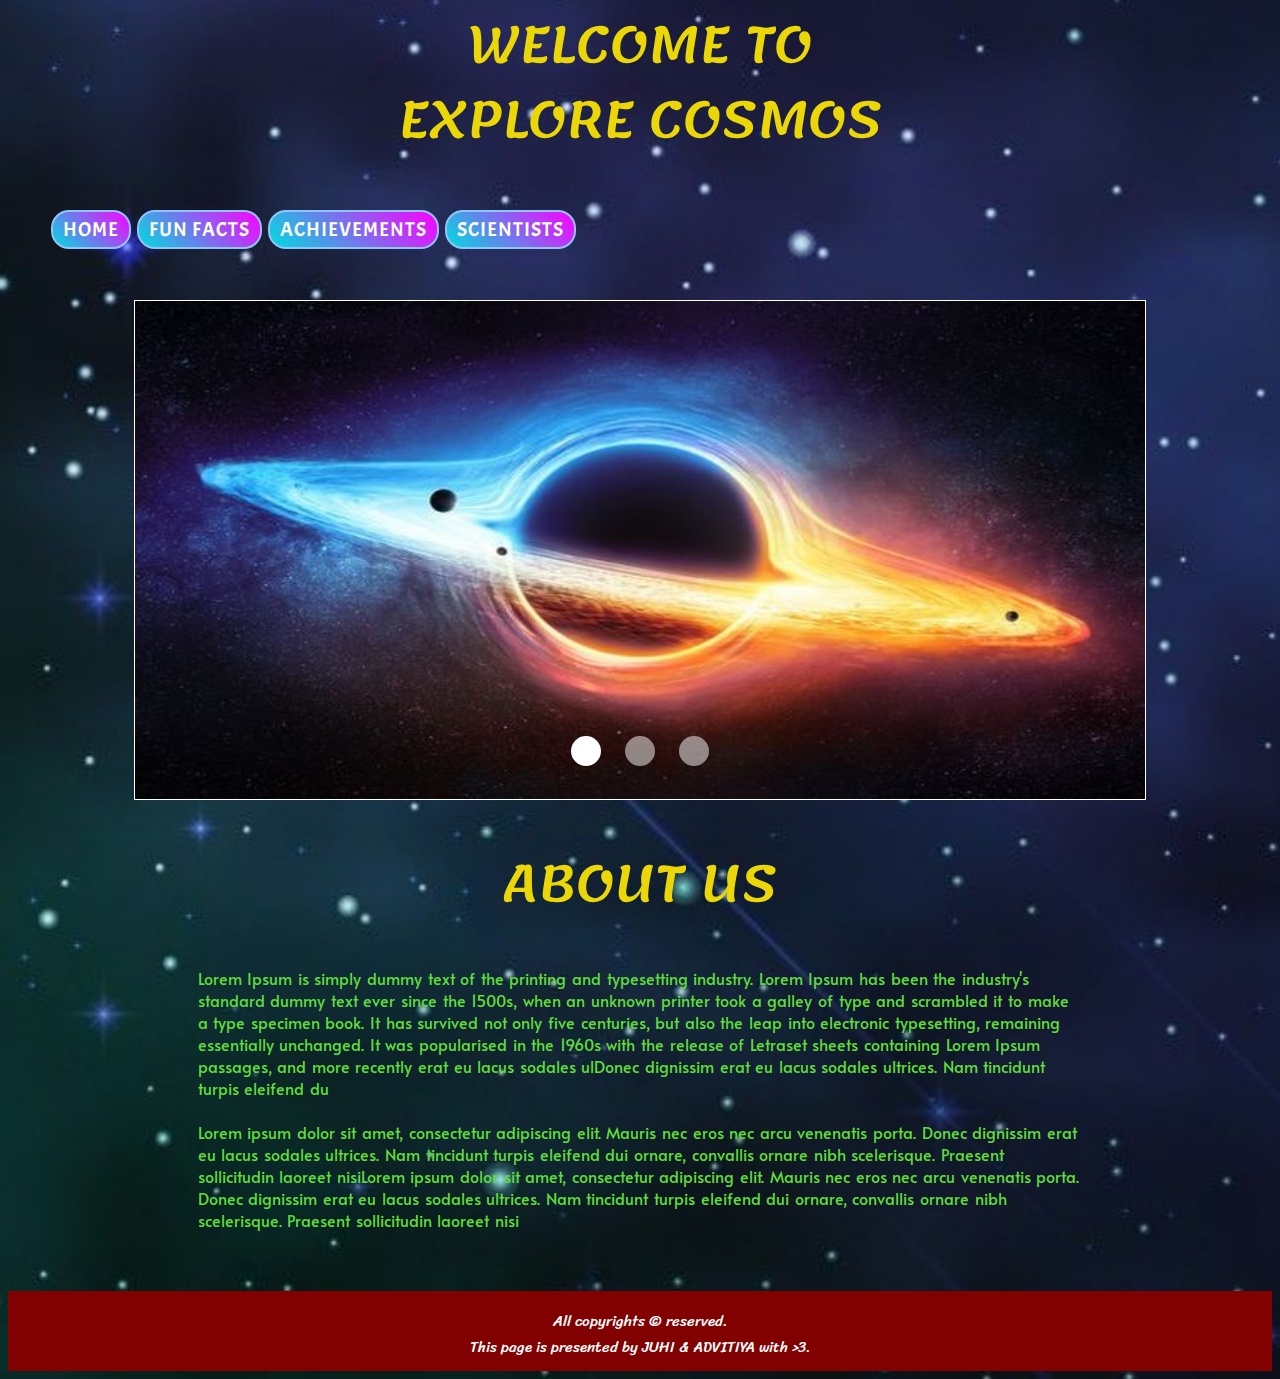
<file: index.html>
<!Doctype html>
<html>
<head>
<title>EXPLORE COSMOS</title>
<link href="style.css" rel="stylesheet" type="text/css"/>

<link href="https://fonts.googleapis.com/css2?family=Acme&family=Alata&family=Lemonada:wght@600&family=Sriracha&display=swap" rel="stylesheet">
</head>

<body class="home">
<div class="header">
<h1 style="margin:0px;line-height:1.5em;">WELCOME TO <br/>EXPLORE COSMOS</h1>
</div>

<br/>
<br/>

<nav class="nav">
<ul>
<li><a href="index.html">HOME</a></li>
<li><a href="aar/funfactz.html">FUN FACTS</a></li>
<li><a href="achv.html">ACHIEVEMENTS</a></li>
<li><a href="aar/scientist.html">SCIENTISTS</a></li>
</ul>
</nav>

<br/>
<br/>
<br/>
<br/>
<br/>

<div>
  <div class="carousel">
    <ul class="slides">
      <input type="radio" name="radio-buttons" id="img-1" checked />
      <li class="slide-container">
        <div class="slide-image">
          <img src="image/p1.jpg">
        </div>
        <div class="carousel-controls">
          <label for="img-3" class="prev-slide">
            <span>&lsaquo;</span>
          </label>
          <label for="img-2" class="next-slide">
            <span>&rsaquo;</span>
          </label>
        </div>
      </li>
      <input type="radio" name="radio-buttons" id="img-2" />
      <li class="slide-container">
        <div class="slide-image">
          <img src="image/blkhol.jpg">
        </div>
        <div class="carousel-controls">
          <label for="img-1" class="prev-slide">
            <span>&lsaquo;</span>
          </label>
          <label for="img-3" class="next-slide">
            <span>&rsaquo;</span>
          </label>
        </div>
      </li>
      <input type="radio" name="radio-buttons" id="img-3" />
      <li class="slide-container">
        <div class="slide-image">
          <img src="image/p6.jpg">
        </div>
        <div class="carousel-controls">
          <label for="img-2" class="prev-slide">
            <span>&lsaquo;</span>
          </label>
          <label for="img-1" class="next-slide">
            <span>&rsaquo;</span>
          </label>
        </div>
      </li>
      <div class="carousel-dots">
        <label for="img-1" class="carousel-dot" id="img-dot-1"></label>
        <label for="img-2" class="carousel-dot" id="img-dot-2"></label>
        <label for="img-3" class="carousel-dot" id="img-dot-3"></label>
      </div>
    </ul>
  </div>
</div>

<center>
<div>
<div class="about">
<h1>ABOUT US</h1>
<p>Lorem Ipsum is simply dummy text of the printing and typesetting industry. Lorem Ipsum has been the industry's standard dummy text ever since the 1500s, when an unknown printer took a galley of type and scrambled it to make a type specimen book. It has survived not only five centuries, but also the leap into electronic typesetting, remaining essentially unchanged. It was popularised in the 1960s with the release of Letraset sheets containing Lorem Ipsum passages, and more recently erat eu lacus sodales ulDonec dignissim erat eu lacus sodales ultrices. Nam tincidunt turpis eleifend du
<br/>
<br/>
Lorem ipsum dolor sit amet, consectetur adipiscing elit. Mauris nec eros nec arcu venenatis porta. Donec dignissim erat eu lacus sodales ultrices. Nam tincidunt turpis eleifend dui ornare, convallis ornare nibh scelerisque. Praesent sollicitudin laoreet nisiLorem ipsum dolor sit amet, consectetur adipiscing elit. Mauris nec eros nec arcu venenatis porta. Donec dignissim erat eu lacus sodales ultrices. Nam tincidunt turpis eleifend dui ornare, convallis ornare nibh scelerisque. Praesent sollicitudin laoreet nisi</p>
</div>
</div>
</center>



<footer>
<p>All copyrights &copy reserved.<br/>
This page is presented by JUHI & ADVITIYA with >3.</p>
</footer>

</body>
</html>
</file>
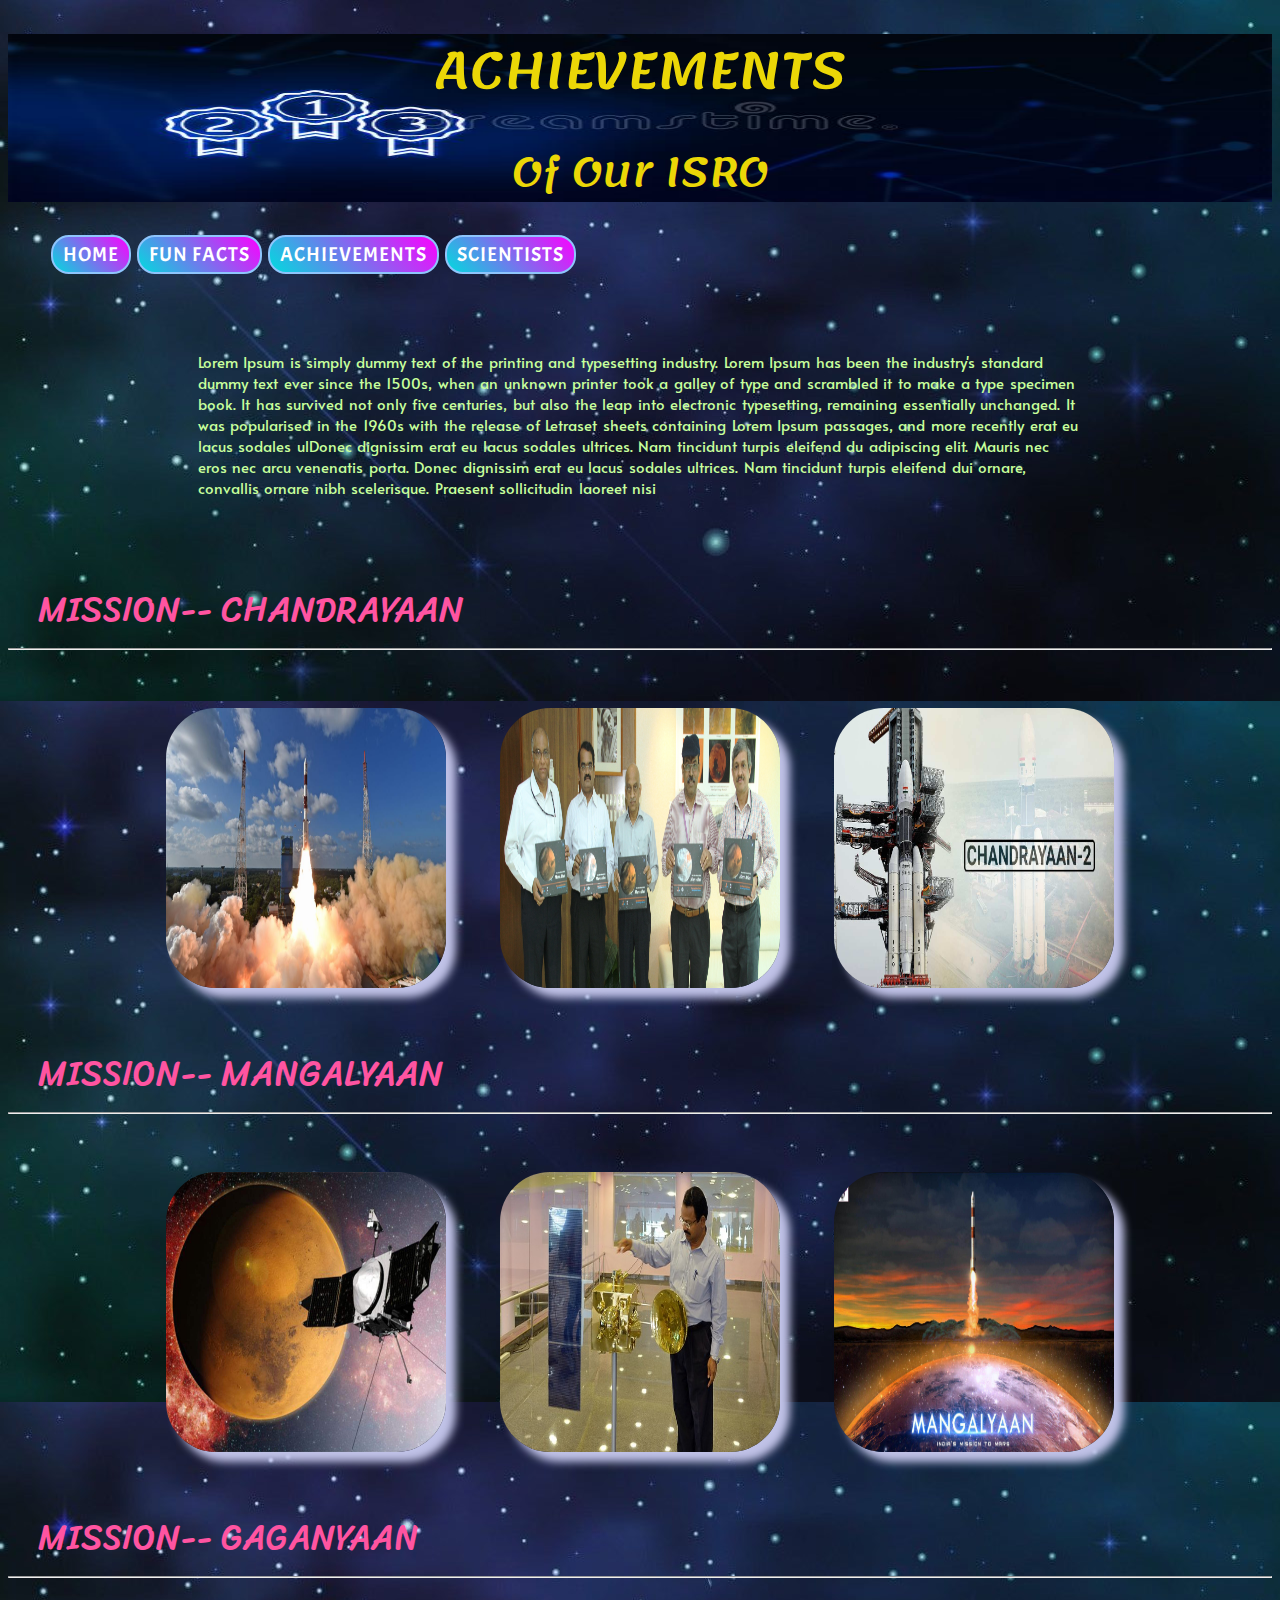
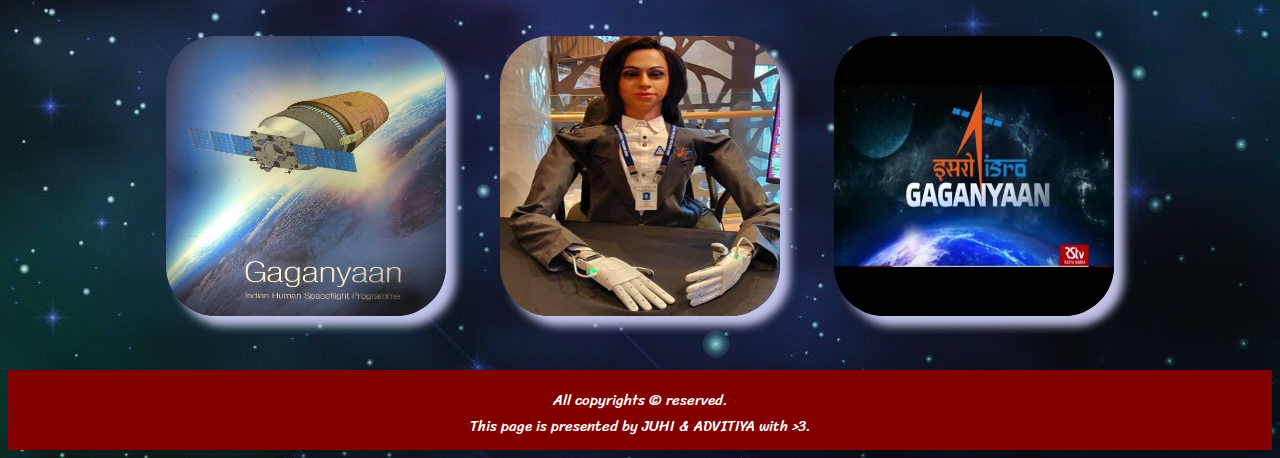
<file: achv.html>
<!Doctype html>
<html>
<head>
<title>ACHIEVEMENTS</title>
<link href="style.css" rel="stylesheet" type="text/css"/>

<link href="https://fonts.googleapis.com/css2?family=Acme&family=Alata&family=Lemonada:wght@600&family=Sriracha&display=swap" rel="stylesheet">

<style>
body{
background-image:url(image/s51.jpg);}
.header-ach{
background-image:url(image/achieve-backgr.jpg);
background-size:100% 100%;
background-repeat:no-repeat;
text-align:center;
margin:0px;
}

h1,h2{
line-height:1.5em;}
h2{
font-size:40px;}
h3{
font-family: 'Sriracha', sans-serif;
font-size:35px;
font-weight:500;
margin:0px 30px;
color:#FF54A1;
}
.m{
width:80%;}
.img{
width:280px;
height:280px;
margin:50px 25px;
border-radius:50px;
border: 1px none #9C8F5C;
box-shadow:10px 10px 8px #C0C2E7;
}
</style>

</head>

<body>
<div class="header-ach">
<h1>ACHIEVEMENTS</h1>
<h2>Of Our ISRO</h2>
</div>

<nav class="nav">
<ul>
<li><a href="index.html">HOME</a></li>
<li><a href="aar/funfactz.html">FUN FACTS</a></li>
<li><a href="achv.html">ACHIEVEMENTS</a></li>
<li><a href="aar/scientist.html">SCIENTISTS</a></li>
</ul>
</nav>

<br/>
<br/>

<center>
<div>
<p style="color:#C7FF9C; text-align:left; width:70%;margin:80px; font-family: 'Alata', sans-serif; font-size:15px; word-spacing:0.10em;">Lorem Ipsum is simply dummy text of the printing and typesetting industry. Lorem Ipsum has been the industry's standard dummy text ever since the 1500s, when an unknown printer took a galley of type and scrambled it to make a type specimen book. It has survived not only five centuries, but also the leap into electronic typesetting, remaining essentially unchanged. It was popularised in the 1960s with the release of Letraset sheets containing Lorem Ipsum passages, and more recently erat eu lacus sodales ulDonec dignissim erat eu lacus sodales ultrices. Nam tincidunt turpis eleifend du
adipiscing elit. Mauris nec eros nec arcu venenatis porta. Donec dignissim erat eu lacus sodales ultrices. Nam tincidunt turpis eleifend dui ornare, convallis ornare nibh scelerisque. Praesent sollicitudin laoreet nisi</p>
</div>
</center>

<div>
<h3>MISSION-- CHANDRAYAAN</h3>
<hr/>
<center>
<div class="m">
<img src="image/mission1.jpg" alt="i1" class="img"/>
<img src="image/scientist1.jpg" alt="i1" class="img"/>
<img src="image/mission2.jpg" alt="i1" class="img"/>
</div>
</center>
<h3>MISSION-- MANGALYAAN</h3>
<hr/>
<center>
<div class="m">
<img src="image/mars1.jpg" alt="i1" class="img"/>
<img src="image/mars4.jpg" alt="i1" class="img"/>
<img src="image/mars2.jpg" alt="i1" class="img"/>
</div>
</center>
<h3>MISSION-- GAGANYAAN</h3>
<hr/>
<center>
<div class="m">
<img src="image/gagan2.jpg" alt="i1" class="img"/>
<img src="image/gagan3.jpg" alt="i1" class="img"/>
<img src="image/gagan1.jpg" alt="i1" class="img"/>
</div>
</center>
</div>

<footer>
<p>All copyrights &copy reserved.<br/>
This page is presented by JUHI & ADVITIYA with >3.</p>
</footer>

</body>
</html>
</file>
<file: style.css>
*{
box-sizing:border-box;}
.home{
background-image:url(image/s51.jpg);
background-size:cover;
background-repeat:no-repeat;
}


h1,h2{
font-family: 'Lemonada', cursive;
font-size:50px;
font-weight:500;
text-align:center;
color:#EBD707;
}

.nav ul{
list-style-type:none;
clear:both;
}
.nav li{
font-family: 'Acme', sans-serif;
float:left;
text-transform:uppercase;
font-size:20px;
padding:5px 10px;
margin:0px 3px 10px 3px;
letter-spacing:1px;
border: 2px solid #8EC5FC;
border-radius:18px;
background-color: #00DBDE;
background-image: linear-gradient(45deg, #00DBDE 0%, #FC00FF 100%);
}
.nav li a{
text-decoration:none;
text-align:left;
color:white;}
.nav a:hover{
padding:5px;
color:black;
font-weight:bold;}



.carousel {
clear:both;
margin-left:10%;
margin-right:10%;
margin-bottom:2%;
}

ul.slides {
    display: block;
    position: relative;
    height: 500px;
    margin: 0px;
    padding: 0;
    overflow: hidden;
    list-style: none;
}


.slide-container { 
    display: block; 
}

.slide-image {
    display: block;
    position: absolute;
    width: 100%;
    height: 100%;
    top: 0;
    border: 1px solid white;
    opacity: 0;
    transition: all 0.5s ease-in-out;
}   

.slide-image img {
    width: auto;
    min-width: 100%;
    height: 100%;
}

.carousel-controls {
    position: absolute;
    top: 0;
    left: 0;
    right: 0;
    z-index: 999;
    font-size: 100px;
    line-height: 600px;
    color: #fff;
}

.carousel-controls label {
    display: none;
    position: absolute;
    padding: 0 20px;
    opacity: 0;
    transition: opacity .2s;
    cursor: pointer;
}

.slide-image:hover + .carousel-controls label{
    opacity: 0.5;
}

.carousel-controls label:hover {
    opacity: 1;
}

.carousel-controls .prev-slide {
    width: 49%;
    text-align: left;
    left: 0;
}

.carousel-controls .next-slide {
    width: 49%;
    text-align: right;
    right: 0;
}

.carousel-dots {
    position: absolute;
    left: 0;
    right: 0;
    bottom: 20px;
    z-index: 999;
    text-align: center;
}

.carousel-dots .carousel-dot {
    display: inline-block;
    width: 30px;
    height: 30px;
    border-radius: 50%;
    background-color: #fff;
    opacity: 0.5;
    margin: 10px;
}

input:checked + .slide-container .slide-image {
    opacity: 1;
    transform: scale(1);
    transition: opacity 0.7s ease-in-out;
}

input:checked + .slide-container .carousel-controls label {
     display: block; 
}

input#img-1:checked ~ .carousel-dots label#img-dot-1,
input#img-2:checked ~ .carousel-dots label#img-dot-2,
input#img-3:checked ~ .carousel-dots label#img-dot-3,
input#img-4:checked ~ .carousel-dots label#img-dot-4,
input#img-5:checked ~ .carousel-dots label#img-dot-5,
input#img-6:checked ~ .carousel-dots label#img-dot-6 {
	opacity: 1;
}


input:checked + .slide-container .nav label { display: block; }


.about{
text-align:left;
color:#60DB3B;
width:70%;
margin-bottom:60px;}
.about p{
font-family:'Alata', sans-serif;
word-spacing:0.10em;
}

footer{
font-family: 'Sriracha', cursive;
font-size:15px;
clear:both;
text-align:center;
width:100%;
height:80px;
padding:2px;
color:white;
background-color:#810000;}
</file>
